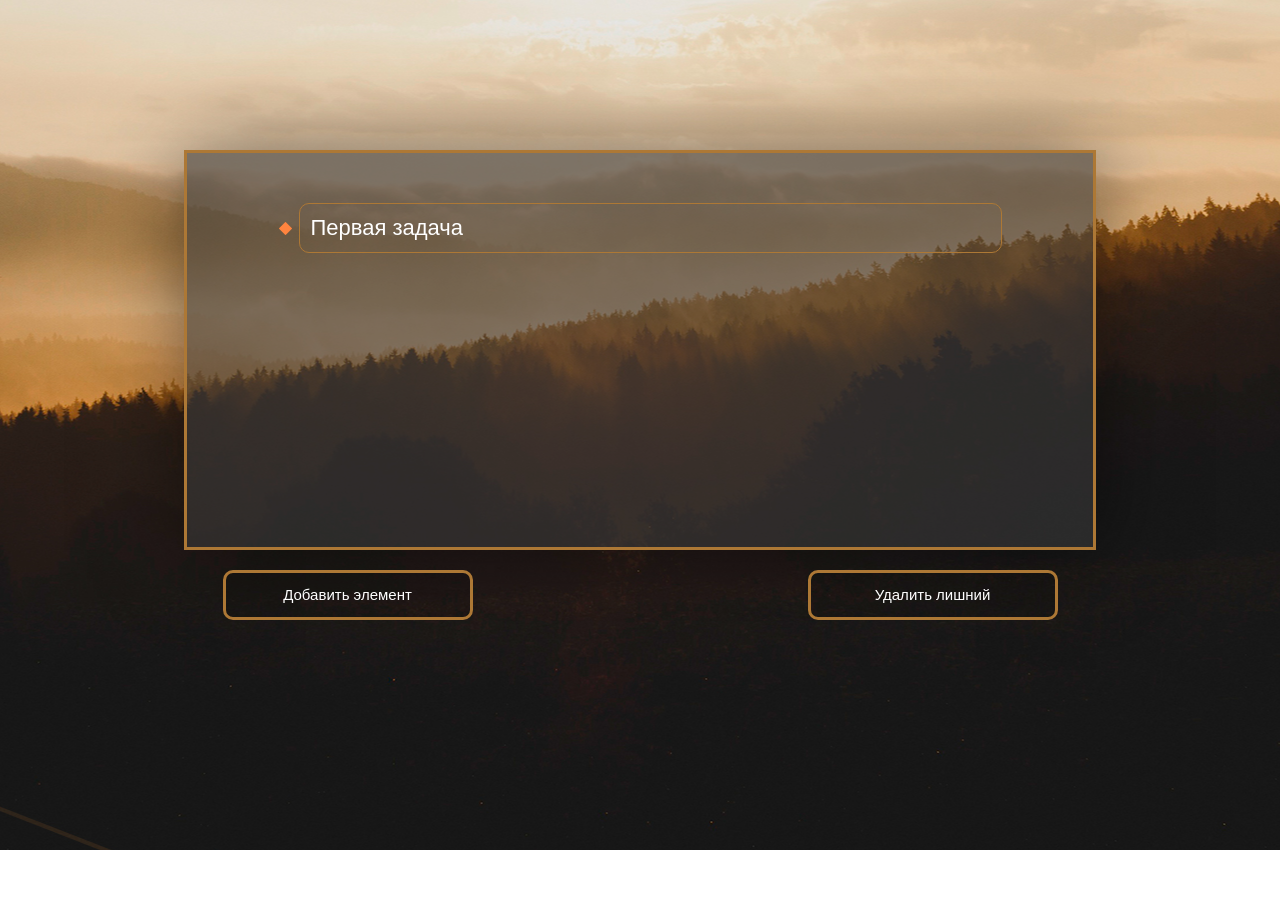
<file: index.html>
<!DOCTYPE html>
<html lang="ru">
  <head>
    <meta charset="utf-8">
    <meta http-equiv="X-UA-Compatible" content="IE=edge">
    <meta name="viewport" content="width=device-width, initial-scale=1">
   	<title>JS</title>
  </head>
  <body>
	<div class="main" id="main">
	<div class="container">
		<div class="main_field">
			<ul id="list">
				<li class="item">Первая задача</li>

			</ul>

		</div>
		<div class="row">
			<div class="col-md-6 ">
				<button class="main_btn center-block" id="btn1">
					Добавить элемент
				</button>
			</div>
			<div class="col-md-6 ">
				<button class="main_btn center-block" id="btn2">
					Удалить лишний
				</button>
			</div>
		</div>
	</div>
	</div>
	

	<div class="popup">
		<div class="close">&times</div>
		<p>Все дела на сегодня выполнены!</p>
	</div>
	<link rel="stylesheet" href="style.css">
	<link rel="stylesheet" href="bootstrap.min.css">
	<script src="js/script.js"></script>
  </body>
</html>
</file>
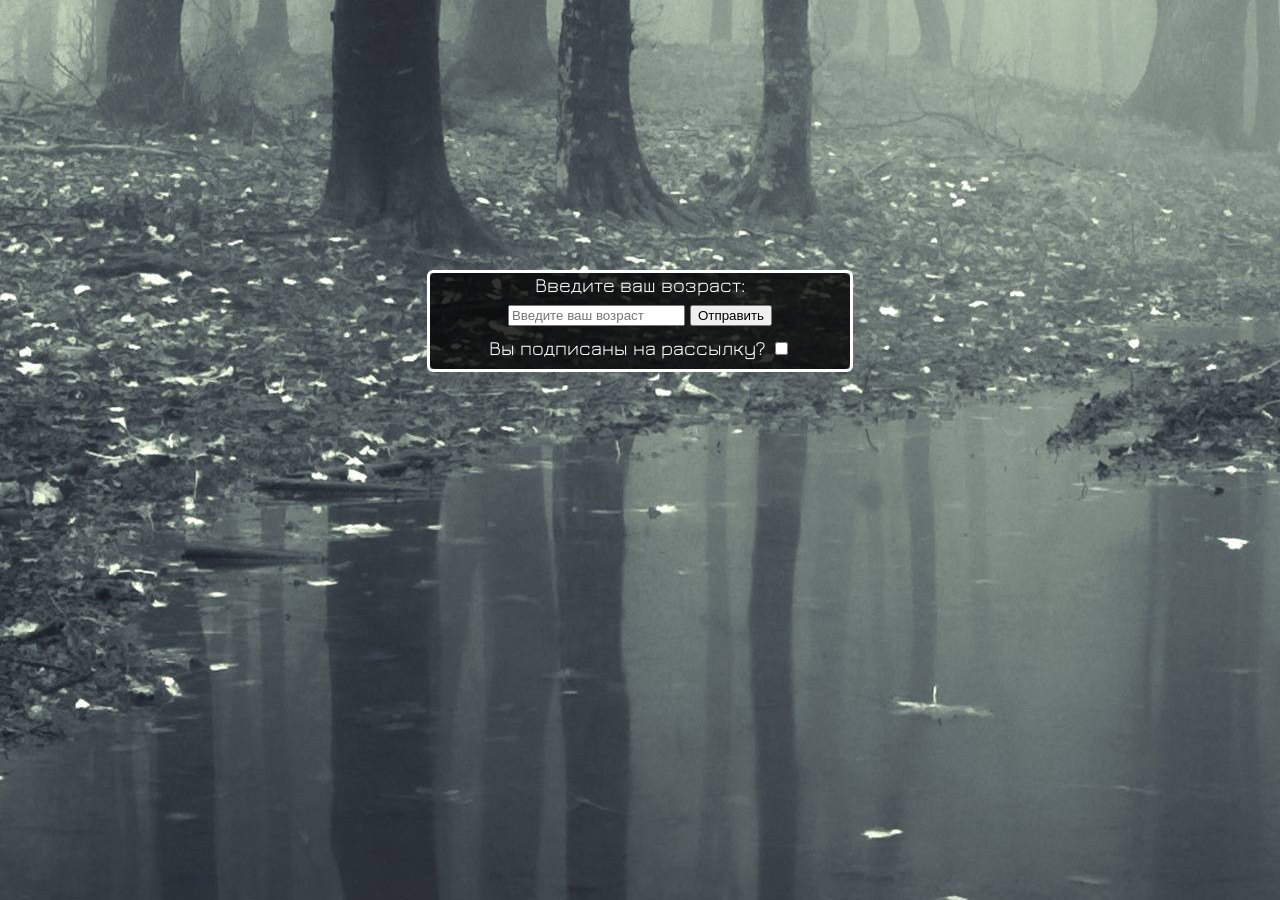
<file: extra/index.html>
<!DOCTYPE html>
<html lang="ru">
	<head>
		<meta charset="utf-8">
		<meta name="viewport" content="width=device-width, initial-scale=1, shrink-to-fit=no">

		<title>Проверка пользователя</title>

		<!-- Bootstrap core CSS -->
		<link href="css/bootstrap-grid.min.css" rel="stylesheet">

		<link href="https://fonts.googleapis.com/css?family=Jura" rel="stylesheet">

		<!-- Custom styles for this template -->
		<link rel="stylesheet" href="css/main.css">
		<link rel="stylesheet" href="css/style.css">

		<!-- <link href="starter-template.css" rel="stylesheet"> -->

		
	</head>

	<body>
		<section id="main">
			<div class="container">
				<div class="row justify-content-center">
					<div class="col-md-4"></div>
					<div class="col-md-4 content">
						<div class="main__user-age">
							Введите ваш возраст:
							<form class="form">
								<input type="text" placeholder="Введите ваш возраст" id="user-age">
							<input type="button" value="Отправить" id="btn">
							</form>
						</div>

						<div class="main__user-answer">
							Вы подписаны на рассылку?
							<input type="checkbox" id="checkbox" name="test">
						</div>
					</div>
					<div class="col-md-4"></div>

				</div>
				<!-- /.row -->
				<div class="row justify-content-center">
					<div class="col-md-4">
						
					</div>
					<!-- /.col md-12 -->
				</div>
				<!-- /.row -->
			</div>
			<!-- /.container -->
		</section>
		<div class="main-block" id="main-block">
		<div class="container">
			<div class="main_field">
				<ul id="list">
					<li class="item">Первая задача</li>

				</ul>

			</div>
			<div class="row">
				<div class="col-md-6 ">
					<button class="main_btn center-block" id="btn1">
						Добавить элемент
					</button>
				</div>
				<div class="col-md-6 ">
					<button class="main_btn center-block" id="btn2">
						Удалить лишний
					</button>
				</div>
			</div>
		</div>
		</div>
		

		<div class="popup">
			<div class="close">&times</div>
			<p>Все дела на сегодня выполнены!</p>
		</div>
		<!-- /.main -->
		<!-- check script -->
		<script src="js/anwser.js"></script>
		<script src="js/script.js"></script>
	</body>
</html>
</file>
<file: style.css>
.main {
	background: url(assets/bg.jpg) center 50% no-repeat;
	height: 85rem;
}
.main_field {
  width: 80%;
  height: 40rem;
  background-color: rgba(55, 55, 55, 0.6);
  box-shadow: 0px 0px 80px 0px rgba(0, 0, 0, 0.5);
  margin:15rem 10% 0 10%;
  padding-bottom: 5rem;
  border: 3px solid #ad7835;
  overflow-y: auto;
}
.main_field ul {
	width: 82%;
	margin:5rem 10% 5rem 8%;
	list-style-image:url(assets/list.png);
}
.main_field ul li {
	height: 5rem;
	margin-bottom: 2rem;
	padding-top: 0.8rem;
	padding-left: 1rem;
	border: 1px solid #ad7835;
	border-radius: 10px;
	font-size: 2.2rem;
	color: #fff;
}
.main_btn{
	width: 25rem;
	height: 5rem;
	margin-top: 2rem;
	border: 3px solid #ad7835;
	border-radius: 10px;
	background-color: rgba(0,0,0,.1);
	outline: none;
	color: #fff;
	font-size: 1.5rem;
}
.popup {
	position: absolute;
	display: none;
	width: 40%;
	height: 20rem;
	top:0;
	margin:20rem 30% 0 30%;
	background-color: rgba(173,120,53, .4);
	text-align: center;
	border: 2px solid #000;
	border-radius: 15px;
	z-index: 111;
}
.popup p {
	line-height: 19.9rem;
	font-size: 3rem;
	font-weight: bold;
	color: #000;
}
.popup .close {
	position: absolute;
	top:0.5rem;
	right: 1rem;
	color:#000;
	opacity: 1;
	box-shadow: none;
}
</file>
<file: extra/css/main.css>
body{
	background: url(../img/main-bg.jpg) center no-repeat;
	font-family: 'Jura', sans-serif;
}

.main{
	top: 50%;
}

.content{
	position: absolute;
	display: inline-block;
	text-align: center;
	font-size: 20px;
	color: #fff;
	border: 3px solid #fff;
	border-radius: 6px;
	z-index: 1;
	top: 30%;
}

.content::before{
	content: '';
	display: block;
	position: absolute;
	left: 0;
	top: 0;
	width: 100%;
	height: 100%;
	border-radius: 5px;
	background-color: rgba(0, 0, 0, 0.8);
	z-index: -1;
}

.main__user-age{
	margin-bottom: 10px;
}

.form{
	margin-top: 5px;
}

.main__user-answer{
	margin-bottom: 10px;
}

#main-block{
	display: none;
}

.popup{
	display: none;
}
</file>
<file: extra/css/style.css>
.main_field {
  width: 80%;
  height: 40rem;
  background-color: rgba(55, 55, 55, 0.6);
  box-shadow: 0px 0px 80px 0px rgba(0, 0, 0, 0.5);
  margin:15rem 10% 0 10%;
  padding-bottom: 5rem;
  border: 3px solid #ad7835;
  overflow-y: auto;
}
.main_field ul {
	width: 82%;
	margin:5rem 10% 5rem 8%;
	list-style-image:url(../assets/list.png);
}
.main_field ul li {
	height: 5rem;
	margin-bottom: 2rem;
	padding-top: 0.8rem;
	padding-left: 1rem;
	border: 1px solid #ad7835;
	border-radius: 10px;
	font-size: 2.2rem;
	color: #fff;
}
.main_btn{
	width: 25rem;
	height: 5rem;
	margin-top: 2rem;
	border: 3px solid #ad7835;
	border-radius: 10px;
	background-color: rgba(0,0,0,.1);
	outline: none;
	color: #fff;
	font-size: 1.5rem;
	cursor: pointer;
}
.popup {
	position: absolute;
	display: none;
	width: 40%;
	height: 20rem;
	top:0;
	margin:20rem 30% 0 30%;
	background-color: rgba(173,120,53, .4);
	text-align: center;
	border: 2px solid #000;
	border-radius: 15px;
	z-index: 111;
}
.popup p {
	line-height: 5.9rem;
	font-size: 3rem;
	font-weight: bold;
	color: #000;
}
.popup .close {
	position: absolute;
	top:0.5rem;
	right: 1rem;
	color:#000;
	opacity: 1;
	box-shadow: none;
	cursor: pointer;
	font-size: 60px;
}
</file>
